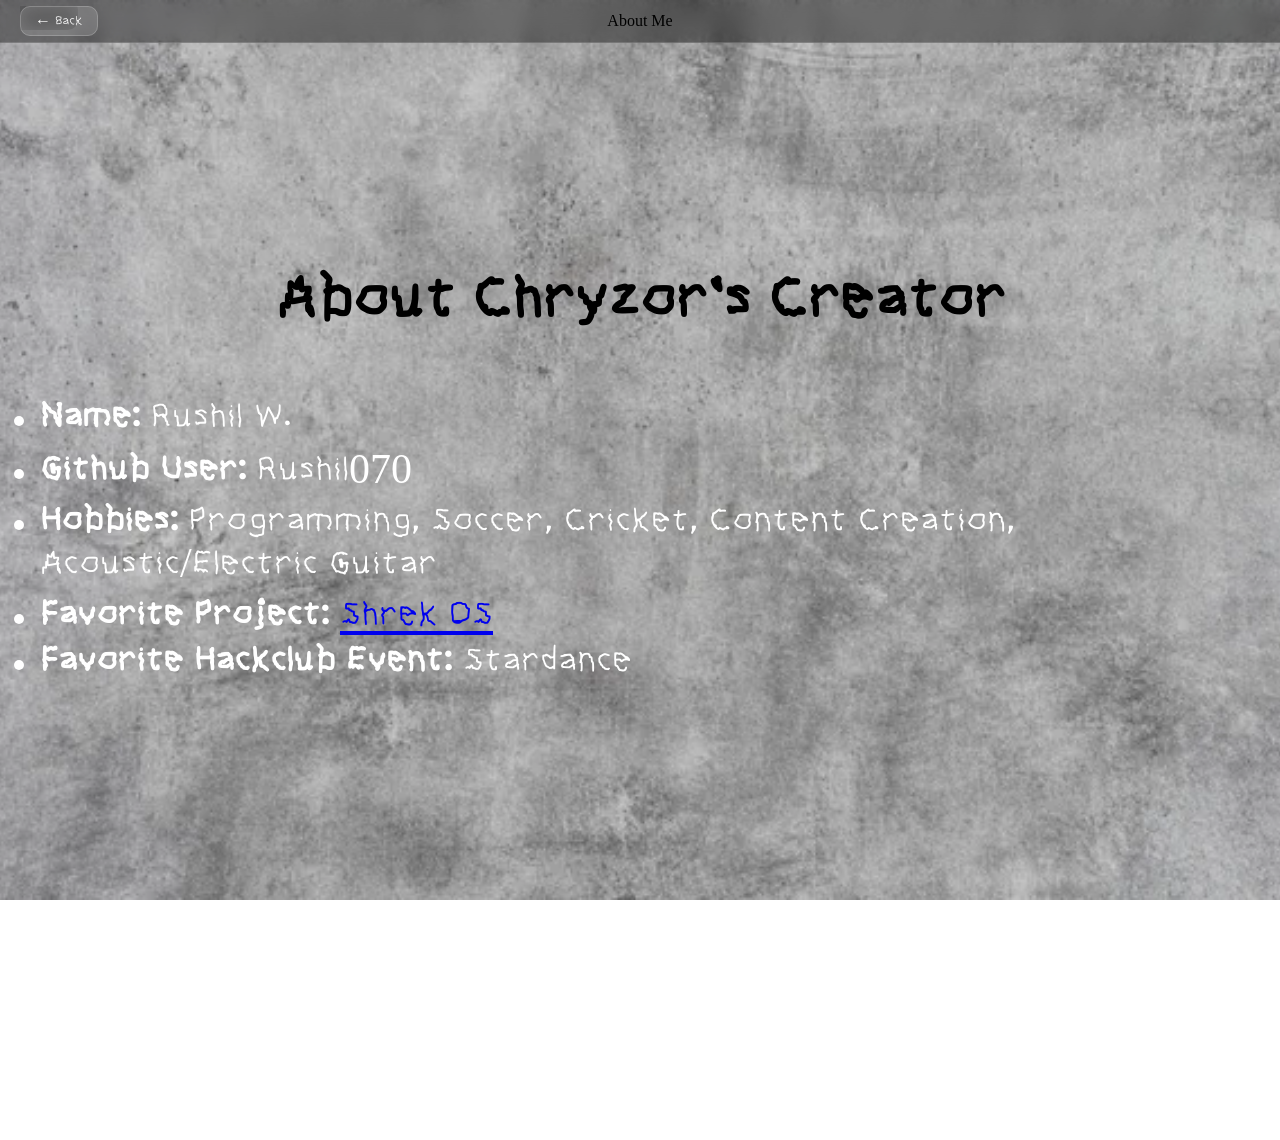
<file: about.html>
<!DOCTYPE html>
<html lang="en">
<head>
  <meta charset="UTF-8">
  <title>About Me</title>
  <link rel="stylesheet" href="global.css">
</head>

<body>

<div class="top-bar">

  <div class="top-left">
    <a href="index.html" class="back-button">← Back</a>
  </div>

  <div class="top-center">
    About Me
  </div>

  <div class="top-right"></div>

</div>

  <h1 class="my-font">About Chryzor's Creator</h1>

  <ul class="about-list">
  <li><strong>Name: </strong> Rushil W.</li>
  <li><strong>Github User: </strong> Rushil070</li>
  <li><strong> Hobbies: </strong>Programming, Soccer, Cricket, Content Creation, Acoustic/Electric Guitar</li>
  <li><strong>Favorite Project:</strong> <a href="https://github.com/rushil070/StarDance-WebOs" target="_blank">Shrek OS</a></li>
    <li><strong>Favorite Hackclub Event: </strong> Stardance </li>
</ul>

</body>
</html>
</file>
<file: global.css>
@font-face {
  font-family: "MyFont";
  src: url("Myfont-Regular.otf") format("opentype");
}

.my-font {
  font-family: "MyFont", serif;
  font-size: 72px;
  margin-top: 150px;
}

body {
  margin: 0;
  padding: 120px 0;
  text-align: center;

  background-image: url("slate.jpg");
  background-size: cover;
  background-position: center;
  background-repeat: no-repeat;
  background-attachment: fixed;

  min-height: 100vh;
}

.logo-box {
  margin-top: 300px;

  display: inline-block;
  padding: 20px 60px;
  border-radius: 20px;

  background: rgba(0, 0, 0, 0.35);
  backdrop-filter: blur(10px);
  -webkit-backdrop-filter: blur(10px);

  border: 1px solid rgba(255, 255, 255, 0.15);
  box-shadow: 0 10px 40px rgba(0, 0, 0, 0.4);
}

.logo-font {
  font-family: "MyFont", serif;
  font-size: 120px;
  margin: 0;

  background: linear-gradient(
    90deg,
    #ffffff,
    #d8d8d8,
    #8f8f8f,
    #4a4a4a,
    #000000
  );

  -webkit-background-clip: text;
  -webkit-text-fill-color: transparent;
  background-clip: text;
}

.top-bar {
  position: fixed;
  top: 0;
  left: 0;
  width: 100%;

  display: flex;
  justify-content: space-between;
  align-items: center;

  padding: 12px 20px;

  background: rgba(0, 0, 0, 0.4);
  backdrop-filter: blur(10px);
  -webkit-backdrop-filter: blur(10px);

  border-bottom: 1px solid rgba(255, 255, 255, 0.15);
  z-index: 1000;

  box-sizing: border-box;
}

.top-left {
  font-family: "MyFont", serif;
  color: white;
  font-size: 18px;
}

.top-right {
  display: flex;
  align-items: center;
}

.time-box {
  font-family: Arial, sans-serif;
  color: white;
  font-size: 14px;
}

#time {
  font-family: Arial, sans-serif;
  color: white;
  font-size: 14px;
}

.styles-section {
  margin-top: 600px;
  padding: 60px 20px;
  text-align: center;
  color: rgb(247, 243, 243);
}

.style-buttons button {
  margin: 10px;
  padding: 12px 20px;
  font-size: 14px;
  cursor: pointer;

  border: none;
  border-radius: 10px;

  background: rgba(40, 22, 22, 0.15);
  color: rgb(228, 234, 236);

  backdrop-filter: blur(10px);
  -webkit-backdrop-filter: blur(10px);

  transition: 0.2s;
}

.style-buttons button:hover {
  background: rgba(79, 223, 234, 0.3);
}

.style-display {
  margin-top: 30px;
  display: flex;
  justify-content: center;
  align-items: center;
}

.style-display img {
  max-width: 400px;
  width: 100%;
  border-radius: 15px;

  display: none;

  position: relative;
  left: 0;
  transform: translateX(0);

  box-shadow: 0 10px 30px rgba(0,0,0,0.5);
}

.hero-image {
  display: block;
  width: 30%;
  max-width: 700px;
  margin: 40px auto;

  border-radius: 20px;
  box-shadow: 0 15px 40px rgba(0, 0, 0, 0.4);
}

.alphabet-font {
  font-family: "MyFont", serif;
  font-size: 36px;
  color: white;

  margin-top: 30px;
  margin-bottom: 0;

  line-height: 1.8;
  letter-spacing: 3px;
}

.github-section {
  margin: 250px auto;
  text-align: center;
  color: rgb(25, 18, 18);
}

.github-section h2 {
  font-family: "MyFont", serif;
  font-size: 48px;
  margin-bottom: 20px;
}

.github-section p {
  font-size: 20px;
  margin-bottom: 35px;
  color: rgba(255,255,255,0.85);
}

.github-button {
  display: inline-block;
  padding: 16px 40px;

  background: rgba(255,255,255,0.12);
  color: white;

  text-decoration: none;
  font-size: 18px;
  font-weight: bold;

  border: 1px solid rgba(255,255,255,0.2);
  border-radius: 14px;

  backdrop-filter: blur(10px);
  -webkit-backdrop-filter: blur(10px);

  transition: 0.25s ease;
}

.github-button:hover {
  background: rgba(255,255,255,0.25);
  transform: translateY(-3px);
}

.github-text {
  font-family: "MyFont", serif;
  font-size: 100px;
  color: red;
}

.demo-section {
  margin: 200px auto;
  padding: 40px 60px;
  width: fit-content;
  max-width: 90%;

  text-align: center;
  color: rgba(15, 14, 14, 0.837);

  background: rgba(0, 0, 0, 0.35);
  backdrop-filter: blur(10px);
  -webkit-backdrop-filter: blur(10px);

  border: 1px solid rgba(255, 255, 255, 0.15);
  border-radius: 20px;

  box-shadow: 0 10px 40px rgba(0, 0, 0, 0.4);
}

.demo-section h2 {
  font-family: "MyFont", serif;
  font-size: 32px;
  margin-bottom: 30px;
}

.demo-text {
  font-family: "MyFont", serif;
  font-size: 52px;
  letter-spacing: 2px;
  line-height: 1.6;
  color: rgba(255, 255, 255, 0.9);
}

.top-center {
  position: absolute;
  left: 50%;
  transform: translateX(-50%);
}

.about-button {
  font-family: "MyFont", serif;
  font-size: 16px;

  color: white;
  text-decoration: none;

  padding: 8px 16px;
  border-radius: 10px;

  background: rgba(255, 255, 255, 0.15);
  backdrop-filter: blur(10px);
  -webkit-backdrop-filter: blur(10px);

  border: 1px solid rgba(255, 255, 255, 0.2);

  transition: 0.2s;
}

.about-button:hover {
  background: rgba(255, 255, 255, 0.3);
}

.back-button {
  font-family: "MyFont", serif;
  font-size: 16px;

  color: white;
  text-decoration: none;

  padding: 8px 14px;
  border-radius: 10px;

  background: rgba(255, 255, 255, 0.15);
  backdrop-filter: blur(10px);
  -webkit-backdrop-filter: blur(10px);

  border: 1px solid rgba(255, 255, 255, 0.2);

  transition: 0.2s;
}

.back-button:hover {
  background: rgba(255, 255, 255, 0.3);
}

.about-list {
  font-family: "MyFont", serif;
  font-size: 42px;
  color: white;

  text-align: left;
  display: inline-block;
  margin-top: 20px;
}

.about-list li {
  margin-bottom: 10px;
}
</file>
